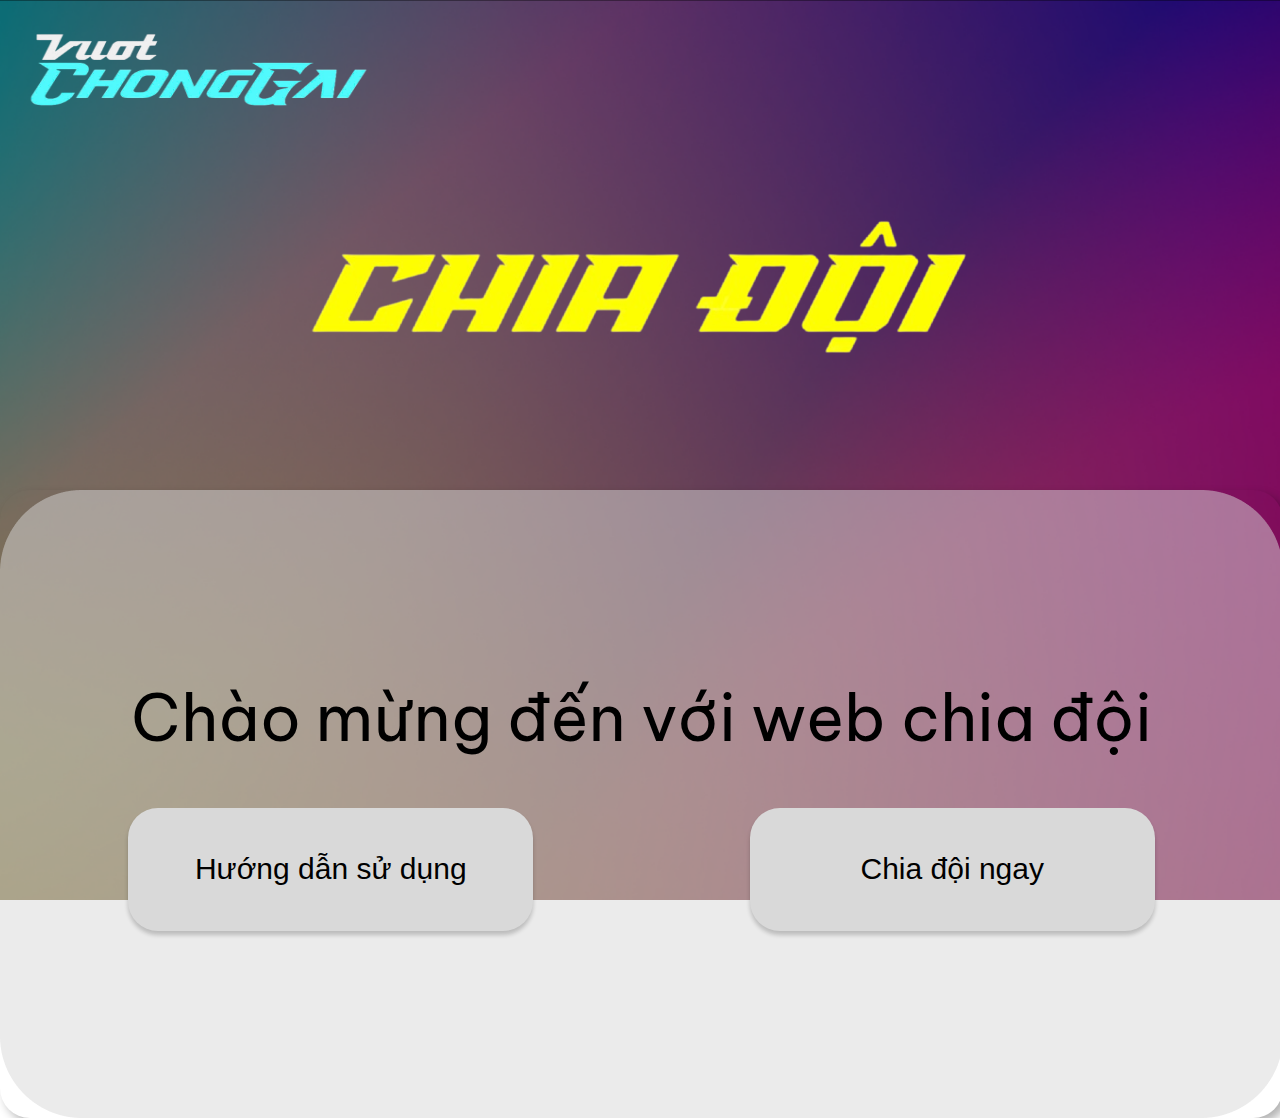
<file: backup/page/index2.html>
<!DOCTYPE html>
<html lang="en">
<head>
    <meta charset="UTF-8">
    <meta name="viewport" content="width=device-width, initial-scale=1.0">
    <link rel="stylesheet" href="style.css">
    <title>Random Chia Đội</title>
</head>
<body>
    <div class="logo1">
        <img src="../assets/image/z5915434975083_1399733f3949a2d1f4ed77e11fe7ac17-removebg-preview.png" alt="">
    </div>
    <div class="logo">
        <img src="../assets/image/Remove-bg.ai_1728719531653-removebg-preview.png" alt="">
    </div>
    <div class="container">
        <div class="section">
            <h1>Chào mừng đến với web chia đội</h1>
            <div class="section-btn">
                <a href="#" target="_blank"><button>Hướng dẫn sử dụng</button></a>
                <a href="index3.html" target="_blank"><button>Chia đội ngay</button></a>
            </div>
        </div>
    </div>
</body>
</html>
</file>
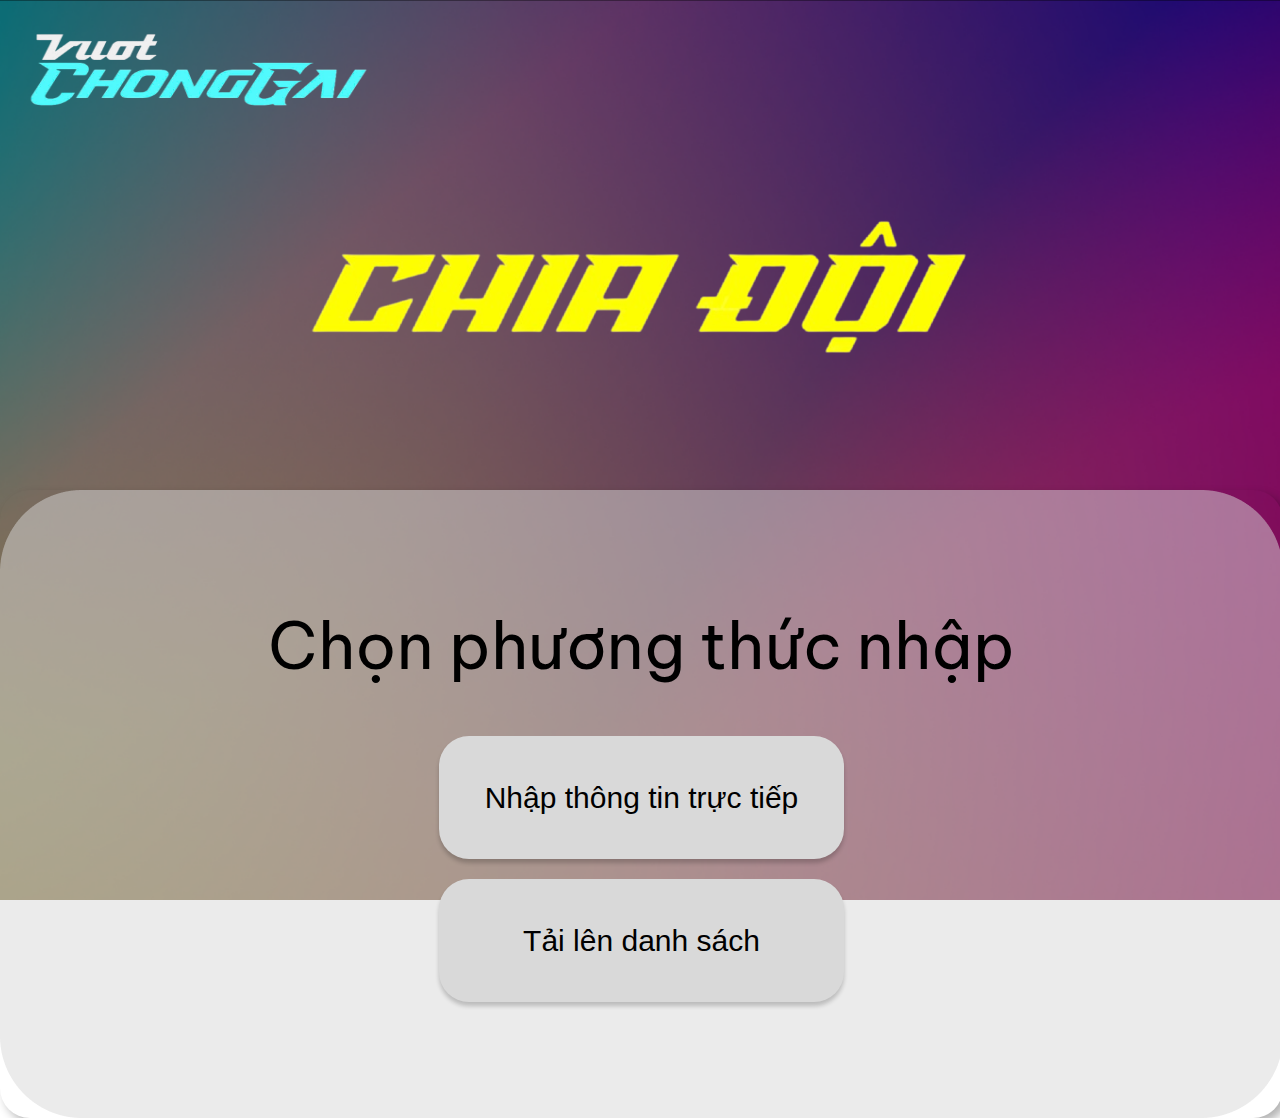
<file: backup/page/index3.html>
<!DOCTYPE html>
<html lang="en">
<head>
    <meta charset="UTF-8">
    <meta name="viewport" content="width=device-width, initial-scale=1.0">
    <link rel="stylesheet" href="style2.css">
    <title>Trang thứ 2</title>
</head>
<body>
    <div class="logo1">
        <img src="../assets/image/z5915434975083_1399733f3949a2d1f4ed77e11fe7ac17-removebg-preview.png" alt="">
    </div>
    <div class="logo">
        <img src="../assets/image/Remove-bg.ai_1728719531653-removebg-preview.png" alt="">
    </div>
    <div class="container">
        <div class="section">
            <h1>Chọn phương thức nhập</h1>
            <div class="section-btn">
                <a href="../index5.html" target="_blank"><button>Nhập thông tin trực tiếp</button></a>
                <a href="../index4.html" target="_blank"><button>Tải lên danh sách</button></a>
            </div>
        </div>
    </div>
</body>
</html>
</file>
<file: backup/page/style.css>
@import url("https://fonts.googleapis.com/css2?family=Be+Vietnam+Pro:ital,wght@0,100;0,200;0,300;0,400;0,500;0,600;0,700;0,800;0,900;1,100;1,200;1,300;1,400;1,500;1,600;1,700;1,800;1,900&display=swap");
*{
    margin: 0;
    padding: 0;
    box-sizing: border-box;
}
body {
    color: #f4f4f9;
    margin: 0;
    padding: 0;
    overflow-x: hidden;
    background-image: url(./7\ 1.png);
    width: 100%;
    background-attachment: fixed;
    font-family: "Be Vietnam Pro", sans-serif;
    background-size: cover;
  }
.logo1 img{
    width: 350px;
    height: 85.5px;
    margin-top: 26px;
    margin-left: 22px;
}
 .logo{
    justify-content: center;
    align-items: center;
    display: flex;
 }

  .container{
    width: 1283px;
    height: 628px;
    padding: 20px;
    margin: auto;
    text-align: center;
    border-radius: 12px;
    display: flex;
    flex-direction: column;
    justify-content: center;
    background-image: url(./Rectangle\ 1.png);
    box-shadow: 5px 5px 10px 0 rgba(0, 0, 0, 0.3);
    border-radius: 30px;
}
  h1{
    font-size: 64px;
    font-weight: 400;
    color: black;
  }
  button{
    width: 405px;
    height: 123px;
    background-color: #D9D9D9;
    color: black;   
    border: none;
    border-radius: 30px;
    cursor: pointer;
    font-size: 30px;
    box-shadow: 0px 4px 4px rgba(0, 0, 0, 0.2);

  }
  .section-btn{
    display: flex;
    justify-content: space-around;
    margin-top: 50px;
  }
</file>
<file: backup/page/style2.css>
@import url("https://fonts.googleapis.com/css2?family=Be+Vietnam+Pro:ital,wght@0,100;0,200;0,300;0,400;0,500;0,600;0,700;0,800;0,900;1,100;1,200;1,300;1,400;1,500;1,600;1,700;1,800;1,900&display=swap");
*{
    margin: 0;
    padding: 0;
    box-sizing: border-box;
}
body {
    color: #f4f4f9;
    margin: 0;
    padding: 0;
    overflow-x: hidden;
    background-image: url(./7\ 1.png);
    width: 100%;
    background-attachment: fixed;
    font-family: "Be Vietnam Pro", sans-serif;
    background-size: cover;
  }
.logo1 img{
    width: 350px;
    height: 85.5px;
    margin-top: 26px;
    margin-left: 22px;
}
 .logo{
    justify-content: center;
    align-items: center;
    display: flex;
 }

  .container{
    width: 1283px;
    height: 628px;
    padding: 20px;
    margin: auto;
    text-align: center;
    border-radius: 12px;
    display: flex;
    flex-direction: column;
    justify-content: center;
    background-image: url(./Rectangle\ 1.png);
    box-shadow: 5px 5px 10px 0 rgba(0, 0, 0, 0.3);
    border-radius: 30px;
}
  h1{
    font-size: 64px;
    font-weight: 400;
    color: black;
  }
  button{
    width: 405px;
    height: 123px;
    background-color: #D9D9D9;
    color: black;   
    border: none;
    border-radius: 30px;
    cursor: pointer;
    font-size: 30px;
    box-shadow: 0px 4px 4px rgba(0, 0, 0, 0.2);

  }
  .section-btn{
    display: flex;
    flex-direction: column;
    gap: 20px;
    margin-top: 50px;
  }
</file>
